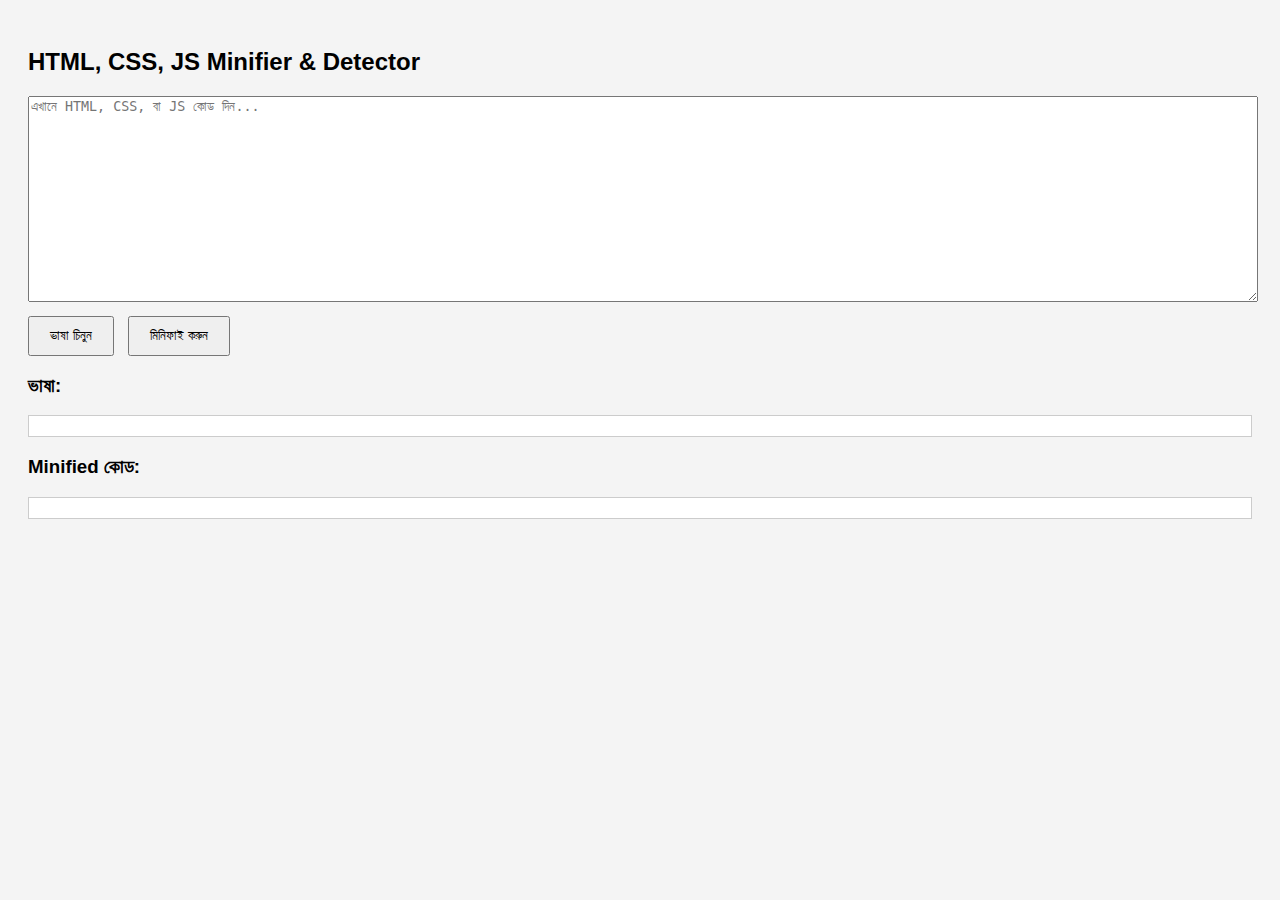
<file: assets/html/blog.html>
<!DOCTYPE html>
<html lang="en">
<head>
  <meta charset="UTF-8" />
  <title>Code Minifier</title>
  <style>
    body { font-family: sans-serif; padding: 20px; background: #f4f4f4; }
    textarea { width: 100%; height: 200px; margin-bottom: 10px; font-family: monospace; }
    button { padding: 10px 20px; margin-right: 10px; }
    .output { white-space: pre-wrap; background: #fff; padding: 10px; border: 1px solid #ccc; }
  </style>
</head>
<body>

  <h2>HTML, CSS, JS Minifier & Detector</h2>

  <textarea id="codeInput" placeholder="এখানে HTML, CSS, বা JS কোড দিন..."></textarea>
  <br/>
  <button onclick="detectLanguage()">ভাষা চিনুন</button>
  <button onclick="minifyCode()">মিনিফাই করুন</button>

  <h3>ভাষা:</h3>
  <div id="langOutput" class="output"></div>

  <h3>Minified কোড:</h3>
  <div id="minifiedOutput" class="output"></div>

  <script>
    function detectLanguage() {
      const code = document.getElementById('codeInput').value.trim();
      let lang = 'Unknown';

      if (code.includes('<html') || code.includes('<div') || code.includes('</')) {
        lang = 'HTML';
      } else if (code.includes('{') && code.includes('}') && (code.includes(':') || code.includes(';'))) {
        lang = 'CSS';
      } else if (code.includes('function') || code.includes('=>') || code.includes('console.log')) {
        lang = 'JavaScript';
      }

      document.getElementById('langOutput').innerText = lang;
    }

    function minifyCode() {
      let code = document.getElementById('codeInput').value;

      // সাধারন whitespace সরানো, কিন্তু ট্যাগ বাদ না দেওয়া
      code = code.replace(/\s{2,}/g, ' ')    // একাধিক space -> একটিতে
                 .replace(/\n/g, '')         // সব লাইন ব্রেক সরানো
                 .replace(/>\s+</g, '><');   // ট্যাগের মাঝের ফাঁকা অংশ সরানো

      document.getElementById('minifiedOutput').innerText = code.trim();
    }
  </script>
</body>
</html>
</file>
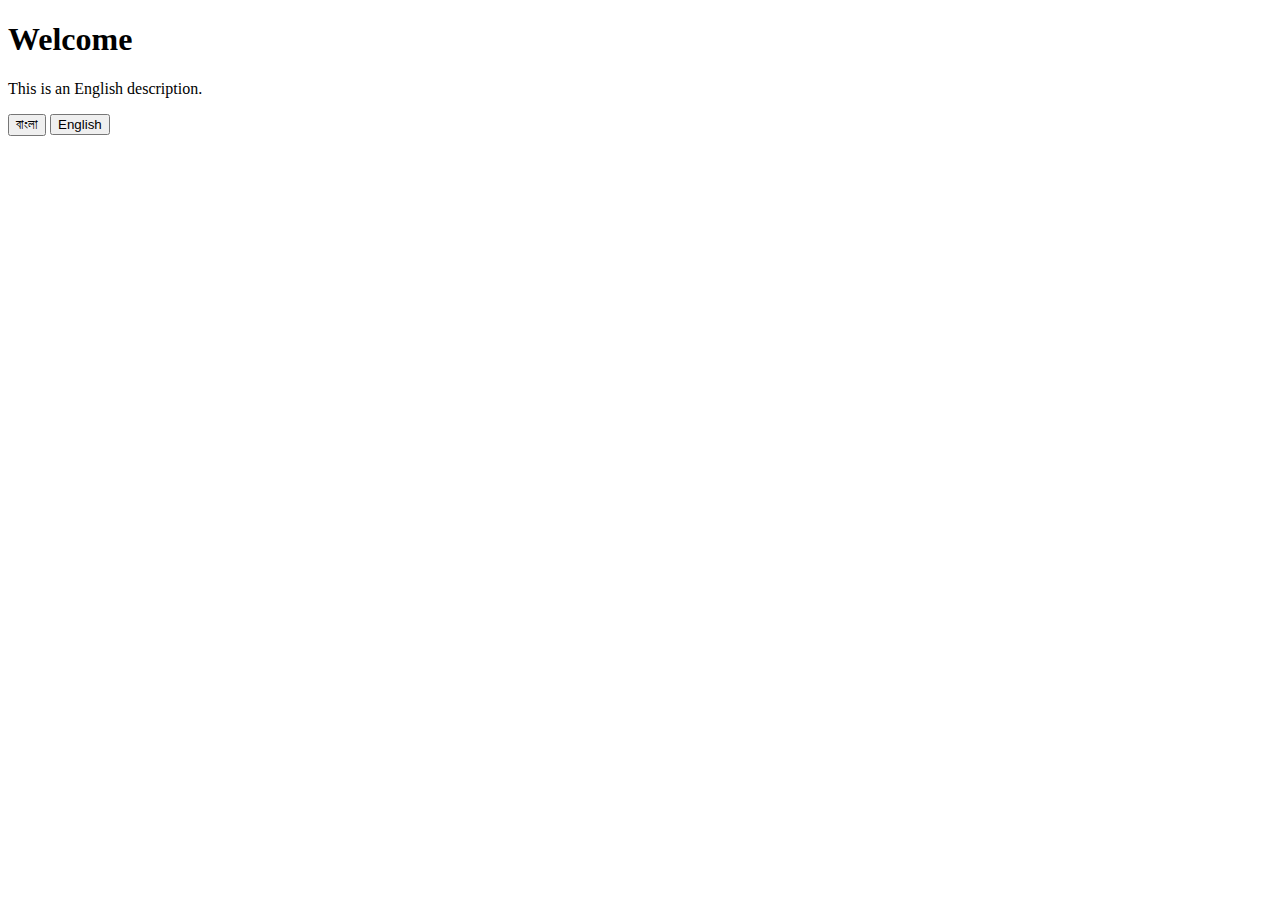
<file: assets/html/dealersupport.html>
<!DOCTYPE html>
<html lang="en">
  <head>
    <meta charset="UTF-8" />
    <title data-i18n="title">Welcome</title>
  </head>
  <body>
    <h1 data-i18n="greeting">Welcome</h1>
    <p data-i18n="description">This is an English description.</p>
    <button onclick="setLanguage('bn')">বাংলা</button>
    <button onclick="setLanguage('en')">English</button>

    <script>
      const translations = {
        bn: {
          title: 'স্বাগতম',
          greeting: 'স্বাগতম',
          description: 'এটি একটি বাংলা বিবরণ।',
        },
        en: {
          title: 'Welcome',
          greeting: 'Welcome',
          description: 'This is an English description.',
        },
      };

      function setLanguage(lang) {
        localStorage.setItem('lang', lang);
        translatePage(lang);
      }

      function translatePage(lang) {
        const elements = document.querySelectorAll('[data-i18n]');
        elements.forEach((el) => {
          const key = el.getAttribute('data-i18n');
          if (translations[lang] && translations[lang][key]) {
            el.textContent = translations[lang][key];
          }
        });
      }

      // প্রথমবার পেজ লোড হলে লোকালস্টোরেজ থেকে ভাষা লোড করা হবে
      document.addEventListener('DOMContentLoaded', () => {
        const lang = localStorage.getItem('lang') || 'en';
        translatePage(lang);
      });
    </script>
  </body>
</html>
</file>
